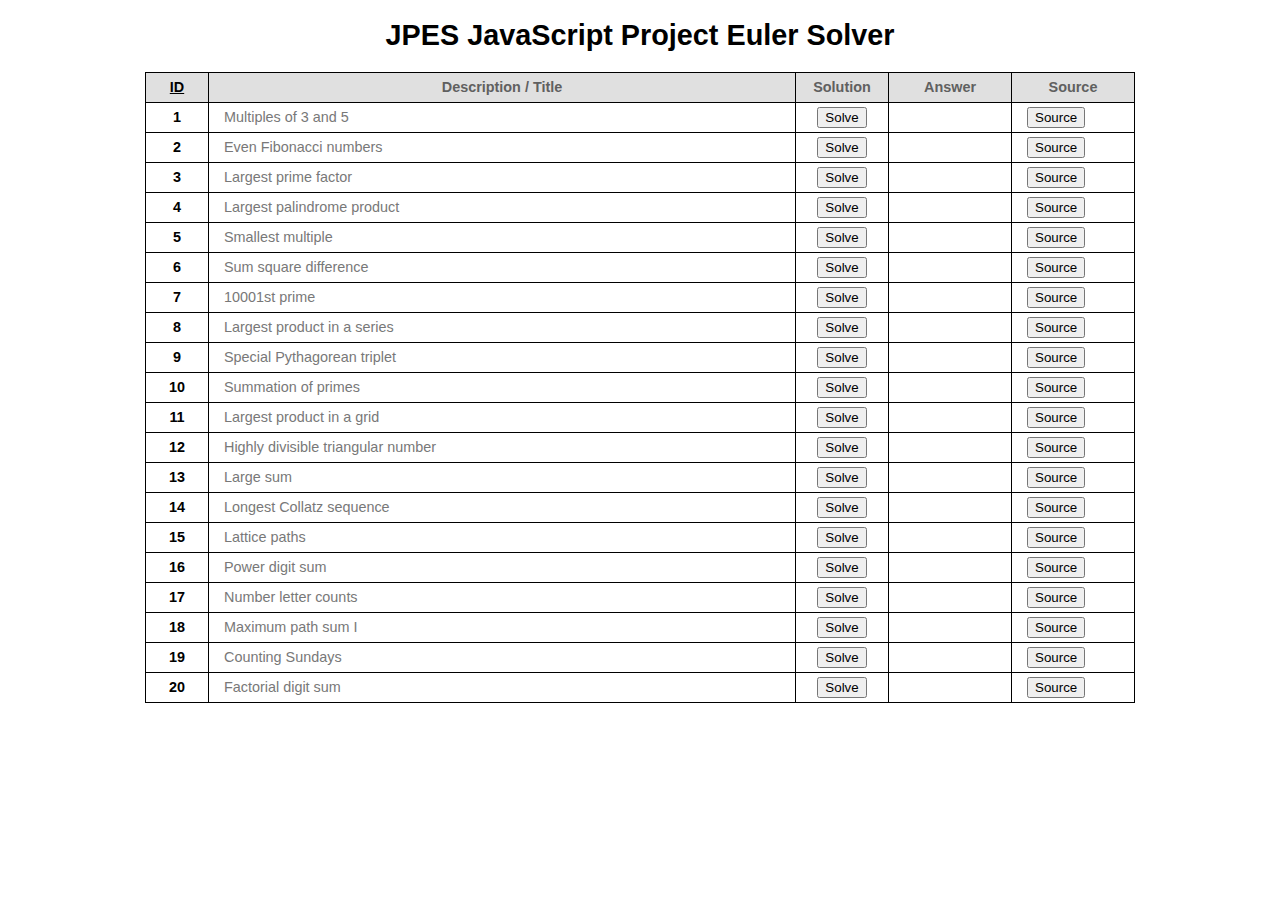
<file: SOURCE/HTML/Index.html>
<!DOCTYPE html>
<html>
<head>
<link rel="stylesheet" type="text/css" href="Index.css">
<title>JPES JavaScript Project Euler Solver</title>
</head>
<body onload="jpesNS.loadTable()">
<div id="overlay"></div>
<div id="source">
<button onmousedown="jpesNS.toggleOverlay()">Close</button>
<h1>Source</h1> 
<div id="sourceViewer"></div>
</div>
<div class="container">
<h1>JPES JavaScript Project Euler Solver</h1>
<table id="grid">
<tr class="gridHeader"><th class="iDHeader">ID</th><th>Description / Title</th><th class="solutionHeader">Solution</th><th class="answerHeader">Answer</th><th class="sourceHeader">Source</th></tr>
</table>
</div>
<script src="../JS/Solver1.js"></script>
<script src="../JS/Solver2.js"></script>
<script src="../JS/Solver3.js"></script>
<script src="../JS/Utils.js"></script>
</body>
</html>
</file>
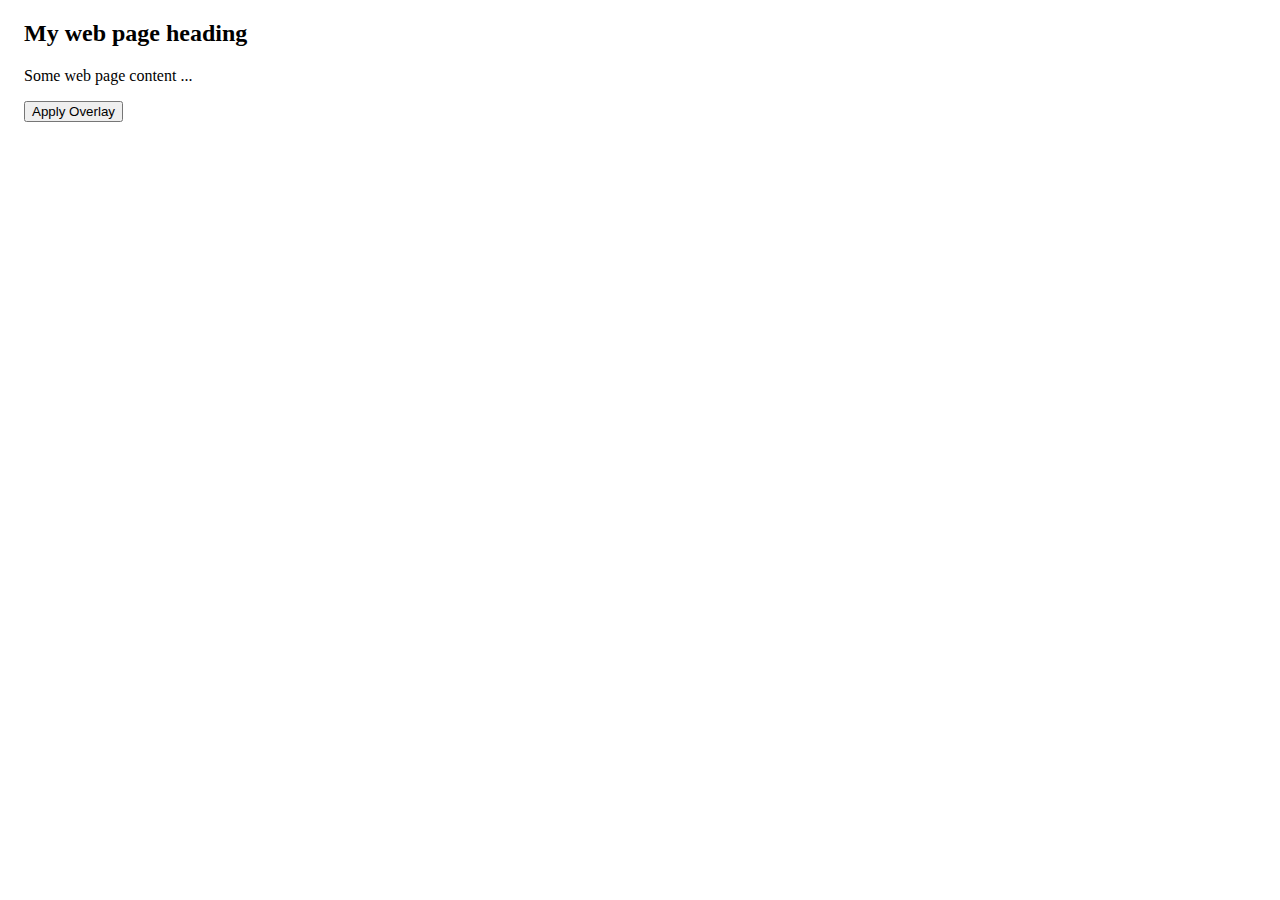
<file: DOWNLOAD/Voorbeeld Overlay/test.html>
<!DOCTYPE html>
<html>
<head>
<style type="text/css">
div#overlay {
	display: none;
	z-index: 2;
	background: #000;
	position: fixed;
	width: 100%;
	height: 100%;
	top: 0px;
	left: 0px;
	text-align: center;
}
div#specialBox {
	display: none;
	position: relative;
	z-index: 3;
	margin: 150px auto 0px auto;
	width: 500px; 
	height: 300px;
	background: #FFF;
	color: #000;
}
div#wrapper {
	position:absolute;
	top: 0px;
	left: 0px;
	padding-left:24px;
}
</style>
<script type="text/javascript">
function toggleOverlay(){
	var overlay = document.getElementById('overlay');
	var specialBox = document.getElementById('specialBox');
	overlay.style.opacity = .8;
	if(overlay.style.display == "block"){
		overlay.style.display = "none";
		specialBox.style.display = "none";
	} else {
		overlay.style.display = "block";
		specialBox.style.display = "block";
	}
}
</script>
</head>
<body>
<!-- Start Overlay -->
<div id="overlay"></div>
<!-- End Overlay -->
<!-- Start Special Centered Box -->
<div id="specialBox">
  <p>Special box content ...</p> 
  <button onmousedown="toggleOverlay()">Close Overlay</button>
</div>
<!-- Start Special Centered Box -->
<!-- Start Normal Page Content -->
<div id="wrapper">
  <h2>My web page heading</h2>
  <p>Some web page content ...</p>
  <button onmousedown="toggleOverlay()">Apply Overlay</button>
</div>
<!-- End Normal Page Content -->
</body>
</html>
</file>
<file: SOURCE/HTML/Index.css>
body{font: 90%/normal "Trebuchet MS", sans-serif;}
table{border-collapse:collapse;width:100%;}
table, td, th{border:1px solid black;}
th{text-align:center;}
tr{height: 30px;}
td{padding-right:15px;padding-left:15px;}
h1{text-align:center;}
a {color:#787878;}
a:hover {color:#A8A8A8;}
.container {margin:0 auto;width:990px;text-align:left; top: 0px;}
.gridHeader{background-color:#E0E0E0;color:#606060}
.button {text-align:center;}
.idColumn {text-align:center;font-weight:bold;}
.answerColumn {text-align:right;}
.iDHeader{width:60px; color:#000000;text-decoration:underline;}
.solutionHeader{width:90px;}
.answerHeader{width:120px;}
.problemLink{text-decoration: none;}
.sourceHeader{width:120px;}
#overlay{visibility: hidden; z-index: 2; background: #000; position: fixed; width: 100%; height: 100%; top: 0px; left: 0px;}
#source{position: fixed; top: 115px; left: 50%; margin-left: -480px; width: 960px; visibility: hidden; border: 2px solid black; z-index: 2;background: #FFF;}
</file>
